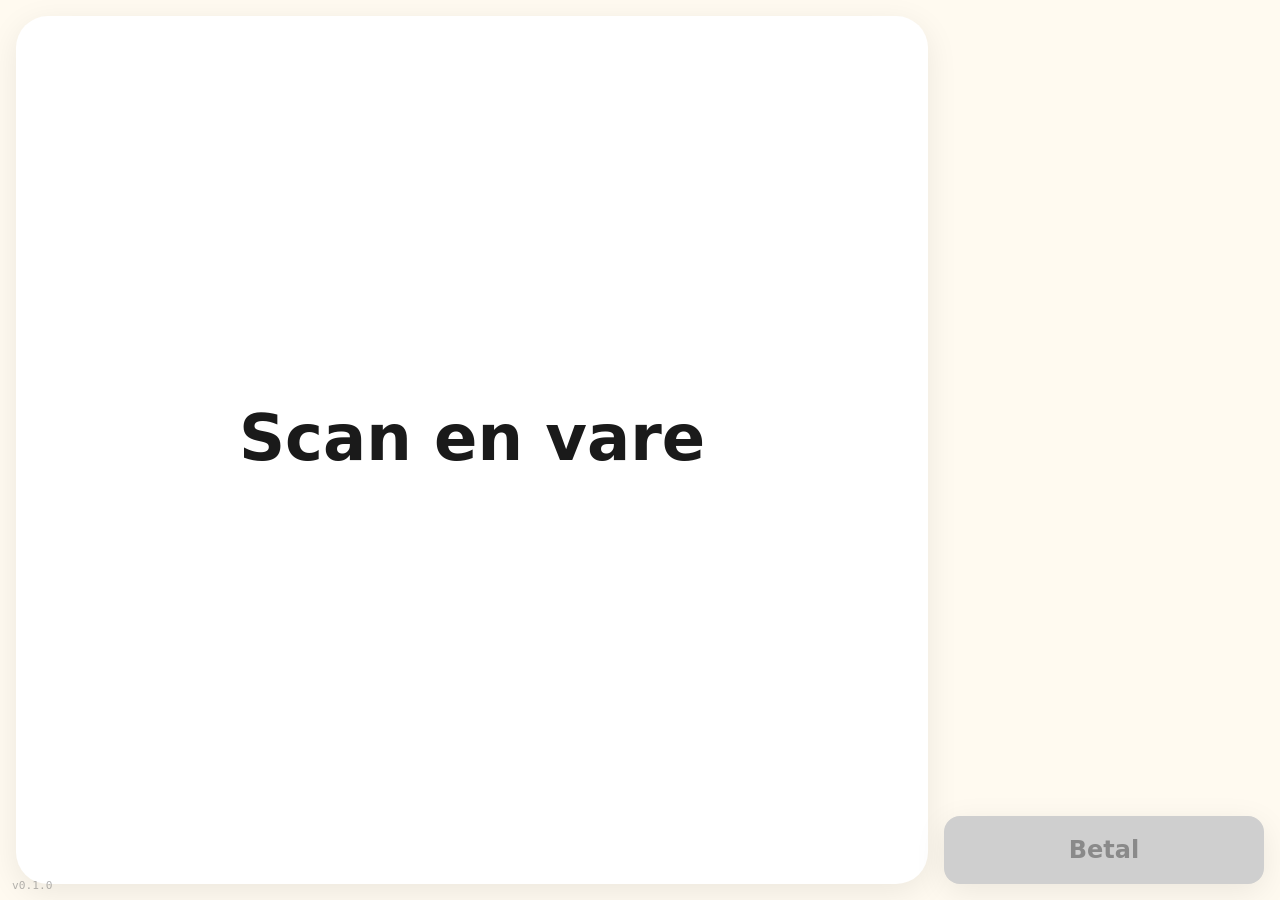
<file: index.html>
<!doctype html>
<html lang="da">
  <head>
    <meta charset="utf-8" />
    <title>Kasseapperat</title>
    <meta
      name="viewport"
      content="width=device-width, initial-scale=1, maximum-scale=1, user-scalable=no, viewport-fit=cover"
    />
    <meta name="apple-mobile-web-app-capable" content="yes" />
    <meta name="apple-mobile-web-app-status-bar-style" content="black-translucent" />
    <meta name="apple-mobile-web-app-title" content="Kasse" />
    <meta name="theme-color" content="#ffd400" />
    <link rel="manifest" href="manifest.webmanifest" />
    <link rel="apple-touch-icon" href="icon.svg" />
    <link rel="icon" href="icon.svg" type="image/svg+xml" />
    <link rel="stylesheet" href="styles.css" />
  </head>
  <body>
    <div id="layout">
      <main id="hero" class="empty">
        <img id="hero-img" alt="" hidden />
        <div class="text">
          <div id="hero-name">Scan en vare</div>
          <div id="hero-brand"></div>
        </div>
      </main>
      <aside id="sidebar">
        <ul id="history"></ul>
        <button id="pay-btn" type="button" disabled>Betal</button>
      </aside>
    </div>
    <div id="pay-modal" hidden>
      <div class="sheet">
        <div id="pay-count"></div>
        <div id="pay-total"></div>
        <div class="row">
          <button id="cancel-btn" type="button">Fortryd</button>
          <button id="paid-btn" type="button">Betalt</button>
        </div>
      </div>
    </div>
    <div id="success" hidden>
      <svg viewBox="0 0 100 100" aria-hidden="true">
        <circle cx="50" cy="50" r="44" />
        <path d="M28 52 l16 16 l28 -32" />
      </svg>
    </div>
    <div id="status" aria-live="polite"></div>
    <div id="version">v0.1.0</div>
    <script type="module" src="app.js"></script>
  </body>
</html>
</file>
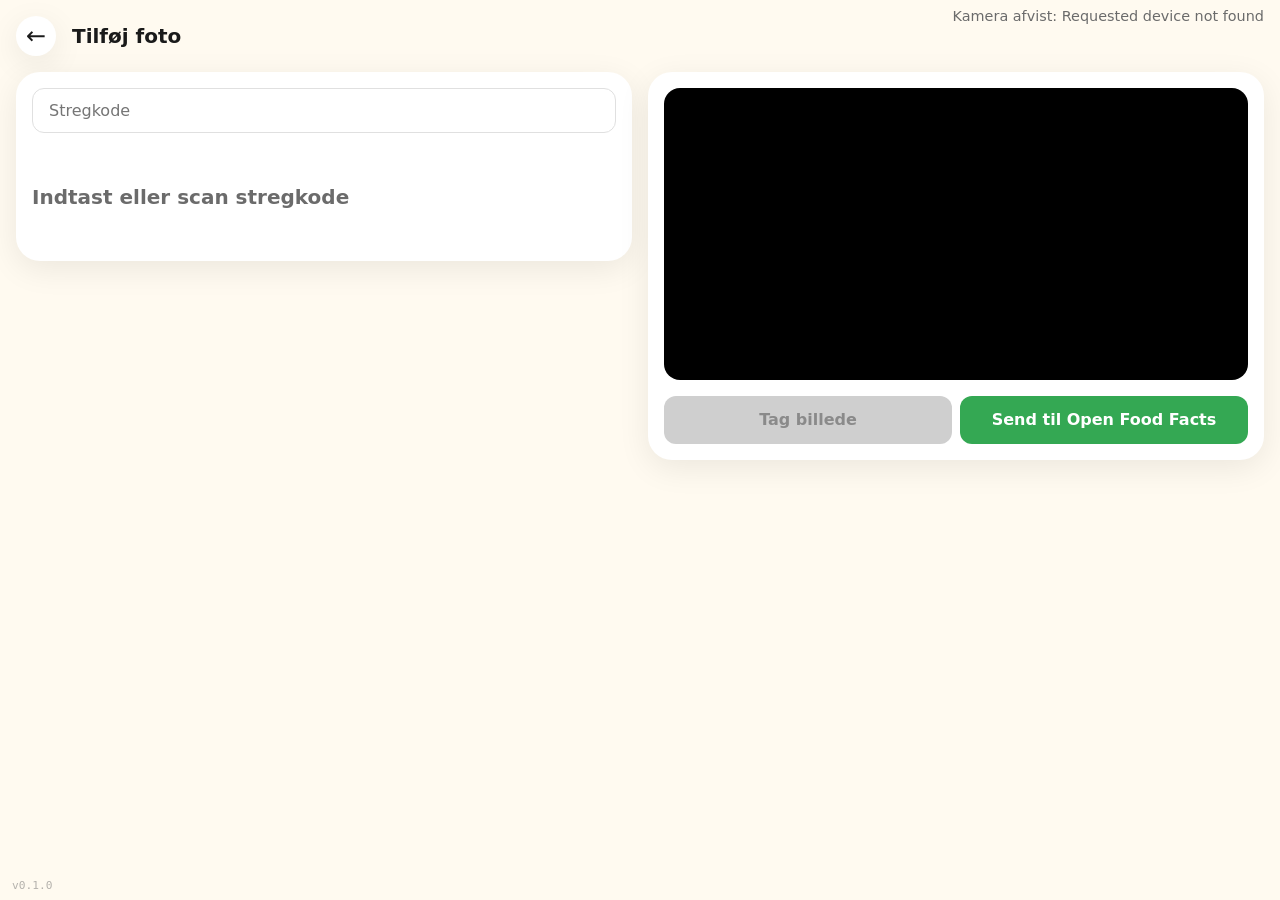
<file: add-photo.html>
<!doctype html>
<html lang="da">
  <head>
    <meta charset="utf-8" />
    <title>Tilføj foto · Kasseapperat</title>
    <meta
      name="viewport"
      content="width=device-width, initial-scale=1, maximum-scale=1, user-scalable=no, viewport-fit=cover"
    />
    <meta name="apple-mobile-web-app-capable" content="yes" />
    <meta name="apple-mobile-web-app-status-bar-style" content="black-translucent" />
    <meta name="theme-color" content="#ffd400" />
    <link rel="manifest" href="manifest.webmanifest" />
    <link rel="apple-touch-icon" href="icon.svg" />
    <link rel="icon" href="icon.svg" type="image/svg+xml" />
    <link rel="stylesheet" href="styles.css" />
  </head>
  <body class="photo-page" data-mode="idle">
    <header id="photo-header">
      <a href="index.html" id="photo-back" aria-label="Tilbage">←</a>
      <h1 id="photo-title">Tilføj foto</h1>
    </header>

    <main id="photo-layout">
      <section id="product-card" class="empty">
        <div class="row">
          <input
            id="barcode-input"
            type="text"
            inputmode="numeric"
            autocomplete="off"
            placeholder="Stregkode"
          />
          <select id="image-field" data-mode-show="update">
            <option value="front">Forside</option>
            <option value="ingredients">Ingredienser</option>
            <option value="nutrition">Næringsindhold</option>
            <option value="packaging">Emballage</option>
          </select>
        </div>
        <div class="product-preview">
          <img id="product-img" alt="" hidden />
          <div class="text">
            <div id="product-name">Indtast eller scan stregkode</div>
            <div id="product-brand"></div>
          </div>
        </div>
      </section>

      <section id="camera-card" data-mode-show="update">
        <video id="camera" playsinline autoplay muted></video>
        <canvas id="snap-canvas" hidden></canvas>
        <img id="snap-preview" alt="" hidden />
        <div class="camera-controls">
          <button id="snap-btn" type="button" disabled>Tag billede</button>
          <button id="retake-btn" type="button" hidden>Tag igen</button>
          <button id="upload-btn" type="button" disabled>Send til Open Food Facts</button>
        </div>
      </section>

      <section id="create-card" data-mode-show="create">
        <h2>Ny vare</h2>
        <div class="photo-slots">
          <div class="photo-slot" data-slot="front">
            <div class="slot-label">Forside *</div>
            <div class="slot-preview empty"></div>
            <button type="button" class="slot-snap">Tag billede</button>
          </div>
          <div class="photo-slot" data-slot="ingredients">
            <div class="slot-label">Ingredienser *</div>
            <div class="slot-preview empty"></div>
            <button type="button" class="slot-snap">Tag billede</button>
          </div>
          <div class="photo-slot" data-slot="nutrition">
            <div class="slot-label">Næringsindhold *</div>
            <div class="slot-preview empty"></div>
            <button type="button" class="slot-snap">Tag billede</button>
          </div>
        </div>

        <video id="create-camera" playsinline autoplay muted></video>
        <div id="create-camera-status">Vælg en plads for at tage billede</div>

        <form id="create-form" autocomplete="off">
          <div class="form-row">
            <label>
              Navn *
              <input name="product_name" required />
            </label>
            <label>
              Brand *
              <input name="brands" required />
            </label>
          </div>
          <div class="form-row">
            <label>
              Mængde *
              <input name="quantity" placeholder="500 g" required />
            </label>
            <label>
              Sprog
              <select name="lang">
                <option value="da" selected>Dansk</option>
                <option value="en">English</option>
                <option value="de">Deutsch</option>
                <option value="sv">Svenska</option>
                <option value="no">Norsk</option>
              </select>
            </label>
          </div>

          <details id="more-fields">
            <summary>Flere felter (valgfri)</summary>
            <div class="form-row">
              <label>
                Kategorier
                <input name="categories" placeholder="snacks, kiks" />
              </label>
              <label>
                Allergener
                <input name="allergens" placeholder="gluten, mælk" />
              </label>
            </div>
            <label>
              Ingredienser (tekst)
              <textarea name="ingredients_text" rows="3"></textarea>
            </label>
            <label>
              Emballage
              <input name="packaging" placeholder="pap, plastik" />
            </label>

            <fieldset>
              <legend>Næringsindhold pr.</legend>
              <label class="inline">
                <select name="nutrition_data_per">
                  <option value="100g" selected>100 g</option>
                  <option value="serving">portion</option>
                </select>
              </label>
              <div class="nutri-grid">
                <label>Energi (kcal)<input name="nutriment_energy-kcal" type="number" step="any" /></label>
                <label>Fedt (g)<input name="nutriment_fat" type="number" step="any" /></label>
                <label>Mættet fedt (g)<input name="nutriment_saturated-fat" type="number" step="any" /></label>
                <label>Kulhydrat (g)<input name="nutriment_carbohydrates" type="number" step="any" /></label>
                <label>Sukker (g)<input name="nutriment_sugars" type="number" step="any" /></label>
                <label>Protein (g)<input name="nutriment_proteins" type="number" step="any" /></label>
                <label>Salt (g)<input name="nutriment_salt" type="number" step="any" /></label>
              </div>
            </fieldset>
          </details>

          <button id="create-submit" type="submit" disabled>Opret vare</button>
        </form>
      </section>
    </main>

    <div id="status" aria-live="polite"></div>
    <div id="version">v0.1.0</div>
    <script type="module" src="add-photo.js"></script>
  </body>
</html>
</file>
<file: styles.css>
:root {
  --bg: #fffaf0;
  --fg: #1a1a1a;
  --muted: #6b6b6b;
  --accent: #ffd400;
  --green: #34a853;
  --green-dark: #2b8a43;
  --card: #ffffff;
  --shadow: 0 8px 32px rgba(0, 0, 0, 0.08);
}

* {
  box-sizing: border-box;
  -webkit-tap-highlight-color: transparent;
}

html,
body {
  margin: 0;
  padding: 0;
  height: 100%;
  background: var(--bg);
  color: var(--fg);
  font-family: -apple-system, BlinkMacSystemFont, "SF Pro Rounded", "SF Pro Text", system-ui,
    sans-serif;
  overflow: hidden;
  -webkit-user-select: none;
  user-select: none;
  touch-action: manipulation;
}

body {
  display: grid;
  grid-template-rows: 1fr;
  padding: env(safe-area-inset-top) env(safe-area-inset-right) env(safe-area-inset-bottom)
    env(safe-area-inset-left);
}

#layout {
  display: grid;
  grid-template-columns: 1fr 20rem;
  gap: 1rem;
  padding: 1rem;
  min-height: 0;
  height: 100%;
}

#hero {
  display: grid;
  grid-template-rows: minmax(0, 1fr) auto;
  align-items: center;
  justify-items: center;
  gap: 1.5rem;
  padding: 2rem;
  background: var(--card);
  border-radius: 2rem;
  box-shadow: var(--shadow);
  min-height: 0;
  overflow: hidden;
}

#hero.empty #hero-img {
  display: none;
}

#hero-img {
  max-width: 100%;
  max-height: 100%;
  object-fit: contain;
  border-radius: 1rem;
}

#hero .text {
  display: flex;
  flex-direction: column;
  align-items: center;
  text-align: center;
  gap: 0.5rem;
  max-width: 100%;
}

#hero-name {
  font-size: clamp(2rem, 5vw, 4rem);
  font-weight: 800;
  line-height: 1.1;
  word-break: break-word;
}

#hero-brand {
  font-size: clamp(1rem, 2vw, 1.5rem);
  color: var(--muted);
}

#hero-brand:empty {
  display: none;
}

#hero-barcode {
  font-size: 0.9rem;
  color: var(--muted);
  font-family: "SF Mono", Menlo, monospace;
  letter-spacing: 0.05em;
}

#hero-barcode:empty {
  display: none;
}

#hero.flash {
  animation: flash 0.4s ease-out;
}

@keyframes flash {
  0% {
    background: var(--accent);
    transform: scale(1);
  }
  40% {
    background: var(--accent);
    transform: scale(1.01);
  }
  100% {
    background: var(--card);
    transform: scale(1);
  }
}

#sidebar {
  display: grid;
  grid-template-rows: minmax(0, 1fr) auto;
  gap: 1rem;
  min-height: 0;
}

#history {
  list-style: none;
  margin: 0;
  padding: 0;
  display: flex;
  flex-direction: column;
  gap: 0.5rem;
  overflow-y: auto;
  overflow-x: hidden;
  scrollbar-width: none;
  min-height: 0;
}

#history::-webkit-scrollbar {
  display: none;
}

#history li {
  display: grid;
  grid-template-columns: 3rem 1fr auto;
  align-items: center;
  gap: 0.75rem;
  background: var(--card);
  border-radius: 0.75rem;
  padding: 0.5rem 0.75rem;
  box-shadow: var(--shadow);
}

#history img {
  width: 3rem;
  height: 3rem;
  object-fit: contain;
  border-radius: 0.5rem;
  background: #f4f4f4;
}

#history img:not([src]) {
  visibility: hidden;
}

#history .name {
  font-size: 1rem;
  line-height: 1.2;
  overflow: hidden;
  text-overflow: ellipsis;
  display: -webkit-box;
  -webkit-line-clamp: 2;
  -webkit-box-orient: vertical;
}

#history .price {
  font-size: 0.95rem;
  font-weight: 600;
  color: var(--muted);
  white-space: nowrap;
}

button {
  font: inherit;
  border: none;
  cursor: pointer;
  -webkit-user-select: none;
  user-select: none;
}

#pay-btn {
  background: var(--green);
  color: white;
  font-size: 1.5rem;
  font-weight: 700;
  padding: 1.25rem;
  border-radius: 1rem;
  box-shadow: var(--shadow);
  transition: transform 0.1s, background 0.1s;
}

#pay-btn:disabled {
  background: #cfcfcf;
  color: #8a8a8a;
  cursor: default;
}

#pay-btn:not(:disabled):active {
  transform: scale(0.98);
  background: var(--green-dark);
}

#pay-modal {
  position: fixed;
  inset: 0;
  background: rgba(0, 0, 0, 0.5);
  display: grid;
  place-items: center;
  padding: 1rem;
  z-index: 10;
}

#pay-modal[hidden] {
  display: none;
}

#pay-modal .sheet {
  background: var(--card);
  border-radius: 2rem;
  padding: 3rem;
  text-align: center;
  box-shadow: var(--shadow);
  min-width: min(24rem, 90vw);
}

#pay-count {
  font-size: 2rem;
  color: var(--muted);
  margin-bottom: 0.5rem;
}

#pay-total {
  font-size: 4rem;
  font-weight: 800;
  margin-bottom: 2rem;
}

#pay-modal .row {
  display: flex;
  gap: 1rem;
  justify-content: center;
}

#cancel-btn {
  background: #e0e0e0;
  color: var(--fg);
  font-size: 1.25rem;
  font-weight: 600;
  padding: 1rem 2rem;
  border-radius: 1rem;
}

#paid-btn {
  background: var(--green);
  color: white;
  font-size: 1.25rem;
  font-weight: 700;
  padding: 1rem 2.5rem;
  border-radius: 1rem;
  box-shadow: var(--shadow);
}

#paid-btn:active {
  background: var(--green-dark);
  transform: scale(0.98);
}

#success {
  position: fixed;
  inset: 0;
  background: var(--green);
  display: grid;
  place-items: center;
  z-index: 20;
  animation: fadein 0.2s ease-out;
}

#success[hidden] {
  display: none;
}

#success svg {
  width: min(40vw, 40vh);
  height: min(40vw, 40vh);
}

#success circle {
  fill: none;
  stroke: white;
  stroke-width: 4;
  stroke-dasharray: 276;
  stroke-dashoffset: 276;
  animation: draw-circle 0.5s ease-out forwards;
}

#success path {
  fill: none;
  stroke: white;
  stroke-width: 8;
  stroke-linecap: round;
  stroke-linejoin: round;
  stroke-dasharray: 80;
  stroke-dashoffset: 80;
  animation: draw-check 0.3s ease-out 0.4s forwards;
}

@keyframes fadein {
  from {
    opacity: 0;
  }
  to {
    opacity: 1;
  }
}

@keyframes draw-circle {
  to {
    stroke-dashoffset: 0;
  }
}

@keyframes draw-check {
  to {
    stroke-dashoffset: 0;
  }
}

#status {
  position: fixed;
  top: calc(env(safe-area-inset-top) + 0.5rem);
  right: calc(env(safe-area-inset-right) + 1rem);
  font-size: 0.9rem;
  color: var(--muted);
  pointer-events: none;
}

#version {
  position: fixed;
  bottom: calc(env(safe-area-inset-bottom) + 0.5rem);
  left: calc(env(safe-area-inset-left) + 0.75rem);
  font-size: 0.7rem;
  color: var(--muted);
  opacity: 0.5;
  font-family: "SF Mono", Menlo, monospace;
  pointer-events: none;
  z-index: 1;
}

@media (orientation: portrait) and (max-width: 900px) {
  #layout {
    grid-template-columns: 1fr;
    grid-template-rows: 1fr auto;
  }
  #sidebar {
    grid-template-rows: auto auto;
    max-height: 40vh;
  }
  #history {
    max-height: 30vh;
  }
}

#photo-link {
  position: fixed;
  top: calc(env(safe-area-inset-top) + 0.5rem);
  left: calc(env(safe-area-inset-left) + 1rem);
  font-size: 1.5rem;
  text-decoration: none;
  background: var(--card);
  border-radius: 999px;
  width: 2.75rem;
  height: 2.75rem;
  display: grid;
  place-items: center;
  box-shadow: var(--shadow);
  z-index: 5;
}

body.photo-page {
  display: grid;
  grid-template-rows: auto 1fr;
  overflow: auto;
}

#photo-header {
  display: flex;
  align-items: center;
  gap: 1rem;
  padding: 1rem;
}

#photo-header h1 {
  font-size: 1.25rem;
  margin: 0;
  font-weight: 700;
}

#photo-back {
  font-size: 1.5rem;
  text-decoration: none;
  color: var(--fg);
  background: var(--card);
  border-radius: 999px;
  width: 2.5rem;
  height: 2.5rem;
  display: grid;
  place-items: center;
  box-shadow: var(--shadow);
}

#photo-layout {
  display: grid;
  grid-template-columns: 1fr 1fr;
  gap: 1rem;
  padding: 0 1rem 1rem;
  min-height: 0;
  align-items: start;
}

@media (orientation: portrait) and (max-width: 900px) {
  #photo-layout {
    grid-template-columns: 1fr;
  }
}

#product-card,
#camera-card {
  background: var(--card);
  border-radius: 1.5rem;
  padding: 1rem;
  box-shadow: var(--shadow);
  display: flex;
  flex-direction: column;
  gap: 1rem;
}

#product-card .row {
  display: flex;
  gap: 0.5rem;
}

#barcode-input,
#image-field {
  font: inherit;
  font-size: 1rem;
  padding: 0.75rem 1rem;
  border-radius: 0.75rem;
  border: 1px solid #e0e0e0;
  background: #fff;
}

#barcode-input {
  flex: 1;
  min-width: 0;
}

.product-preview {
  display: grid;
  grid-template-columns: auto 1fr;
  gap: 1rem;
  align-items: center;
  min-height: 6rem;
}

#product-card.empty .product-preview {
  color: var(--muted);
}

#product-img {
  width: 6rem;
  height: 6rem;
  object-fit: contain;
  border-radius: 0.75rem;
  background: #f4f4f4;
}

#product-name {
  font-size: 1.25rem;
  font-weight: 700;
  line-height: 1.2;
}

#product-brand {
  font-size: 0.95rem;
  color: var(--muted);
}

#camera-card video,
#camera-card #snap-preview {
  width: 100%;
  max-height: 60vh;
  background: #000;
  border-radius: 1rem;
  object-fit: cover;
}

#camera-card canvas {
  display: none;
}

.camera-controls {
  display: flex;
  gap: 0.5rem;
  flex-wrap: wrap;
}

.camera-controls button {
  flex: 1;
  font-size: 1rem;
  font-weight: 600;
  padding: 0.9rem 1rem;
  border-radius: 0.75rem;
  background: var(--accent);
  color: var(--fg);
}

.camera-controls #upload-btn {
  background: var(--green);
  color: white;
}

.camera-controls button:disabled {
  background: #cfcfcf;
  color: #8a8a8a;
  cursor: default;
}

.camera-controls button:not(:disabled):active {
  transform: scale(0.98);
}

[data-mode-show="update"] {
  display: none;
}

[data-mode-show="create"] {
  display: none;
}

body[data-mode="update"] [data-mode-show="update"] {
  display: revert;
}

body[data-mode="update"] #camera-card {
  display: flex;
}

body[data-mode="create"] [data-mode-show="create"] {
  display: revert;
}

body[data-mode="create"] #create-card {
  display: flex;
  flex-direction: column;
  gap: 1rem;
}

#create-card {
  background: var(--card);
  border-radius: 1.5rem;
  padding: 1rem;
  box-shadow: var(--shadow);
  grid-column: 1 / -1;
}

#create-card h2 {
  margin: 0;
  font-size: 1.25rem;
}

.photo-slots {
  display: grid;
  grid-template-columns: repeat(3, 1fr);
  gap: 0.75rem;
}

@media (orientation: portrait) and (max-width: 600px) {
  .photo-slots {
    grid-template-columns: 1fr;
  }
}

.photo-slot {
  display: flex;
  flex-direction: column;
  gap: 0.5rem;
  padding: 0.5rem;
  border: 1px solid #e0e0e0;
  border-radius: 0.75rem;
  background: #fafafa;
}

.slot-label {
  font-size: 0.9rem;
  font-weight: 600;
}

.slot-preview {
  aspect-ratio: 1;
  background: #f0f0f0;
  border-radius: 0.5rem;
  overflow: hidden;
  display: grid;
  place-items: center;
  color: var(--muted);
  font-size: 0.85rem;
}

.slot-preview.empty::after {
  content: "Intet billede";
}

.slot-preview img {
  width: 100%;
  height: 100%;
  object-fit: cover;
}

.slot-snap {
  font: inherit;
  font-size: 0.95rem;
  font-weight: 600;
  padding: 0.6rem;
  border-radius: 0.5rem;
  background: var(--accent);
  color: var(--fg);
}

#create-camera {
  width: 100%;
  max-height: 50vh;
  background: #000;
  border-radius: 1rem;
  object-fit: cover;
}

#create-camera-status {
  font-size: 0.85rem;
  color: var(--muted);
  text-align: center;
}

#create-form {
  display: flex;
  flex-direction: column;
  gap: 0.75rem;
}

#create-form .form-row {
  display: grid;
  grid-template-columns: 1fr 1fr;
  gap: 0.75rem;
}

@media (orientation: portrait) and (max-width: 600px) {
  #create-form .form-row {
    grid-template-columns: 1fr;
  }
}

#create-form label {
  display: flex;
  flex-direction: column;
  gap: 0.25rem;
  font-size: 0.85rem;
  color: var(--muted);
}

#create-form input,
#create-form textarea,
#create-form select {
  font: inherit;
  font-size: 1rem;
  padding: 0.7rem 0.9rem;
  border-radius: 0.6rem;
  border: 1px solid #e0e0e0;
  background: #fff;
  color: var(--fg);
}

#create-form fieldset {
  border: 1px solid #e0e0e0;
  border-radius: 0.75rem;
  padding: 0.75rem;
}

#create-form legend {
  font-size: 0.85rem;
  color: var(--muted);
  padding: 0 0.5rem;
}

.nutri-grid {
  display: grid;
  grid-template-columns: repeat(2, 1fr);
  gap: 0.5rem;
  margin-top: 0.5rem;
}

#more-fields summary {
  cursor: pointer;
  padding: 0.5rem 0;
  font-weight: 600;
}

#create-submit {
  font: inherit;
  font-size: 1.1rem;
  font-weight: 700;
  padding: 1rem;
  border-radius: 0.75rem;
  background: var(--green);
  color: white;
  box-shadow: var(--shadow);
}

#create-submit:disabled {
  background: #cfcfcf;
  color: #8a8a8a;
}

#create-submit:not(:disabled):active {
  transform: scale(0.99);
  background: var(--green-dark);
}
</file>
